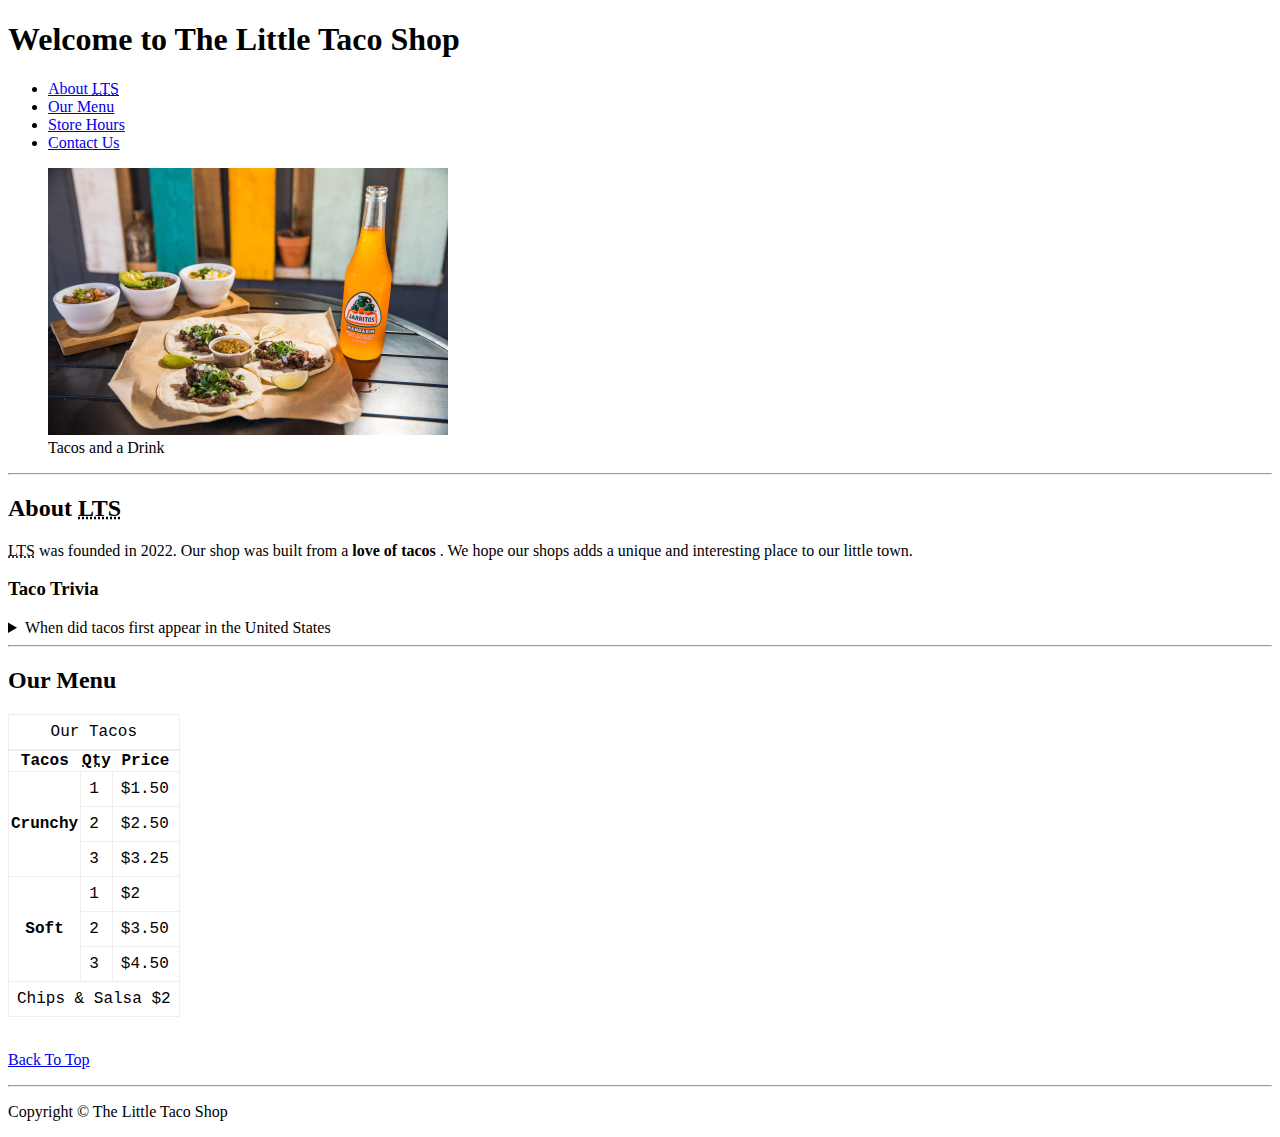
<file: Sample_project/index.html>
<!DOCTYPE html>
<html lang="en">


<head>
    <meta charset="UTF-8">
    <meta name="author" content="Bharatwaj">
    <meta name="description" content="The official website for the Little Tacp Shop">
    <title>The Little Taco Shop</title>
    <link rel="icon" href="favicon.ico" type="image/x-icon">
    <link rel="stylesheet" href="css/style.css">
</head>

<body>
    <header>
        <h1>Welcome to The Little Taco Shop</h1>

        <nav>
            <ul>
                <li>
                    <a href="#about">About <abbr title="The Little Taco Shop">LTS</abbr></a>
                </li>
                <li>
                    <a href="#menu">Our Menu</a>
                </li>
                <li>
                    <a href="hours.html">Store Hours</a>
                </li>
                <li>
                    <a href="contact.html">Contact Us</a>
                </li>
            </ul>
        </nav>

        <figure>
            <img src="img/tacos_and_drink_400x267.png" alt="Tacos and Drink" title="We love tacos!" width="400"
                height="267">
            <figcaption>
                Tacos and a Drink
            </figcaption>
        </figure>
    </header>

    <hr>

    <main>

        <article id="about">
            <h2>About <abbr title="The Little Taco Shop">LTS</abbr></h2>
            <p>
                <abbr title="The Little Taco Shop">LTS</abbr> was founded in <time datetime="2022">2022</time>. Our shop
                was built from a <strong>love of tacos</strong> . We hope our shops adds a unique and interesting place
                to our little town.
            </p>
            <aside>
                <h3>
                    Taco Trivia
                </h3>
                <details>
                    <summary>When did tacos first appear in the United States</summary>
                    <p>
                        Jefferey M. Pilcher, taco historian and professor of history at the University of Minnesota,
                        says the earliest mention of tacos in the United States are in a newspaper from <time
                            datetime="1905">1905</time>. (Source: <cite><a
                                href="https://www.smithsonianmag.com/atrs-culture/where-did-the-taco-come-from-81228162/"
                                target="_blank">Smithsonian Magazine</a></cite>)
                    </p>
                </details>
            </aside>
        </article>

        <hr>

        <article id="menu">
            <h2>Our Menu</h2>
            <table>
                <caption>Our Tacos</caption>
                <thead>
                    <tr>
                        <th>Tacos</th>
                        <th scope="col"><abbr title="Quantity">Qty</abbr></th>
                        <th scope="col">Price</th>
                    </tr>
                </thead>

                <tbody>
                    <tr>
                        <th scope="row" rowspan="3">Crunchy</th>
                        <td>1</td>
                        <td>$1.50</td>
                    </tr>
                    <tr>
                        <td>2</td>
                        <td>$2.50</td>
                    </tr>
                    <tr>
                        <td>3</td>
                        <td>$3.25</td>
                    </tr>
                    <tr>
                        <th scope="row" rowspan="3">Soft</th>
                        <td>1</td>
                        <td>$2</td>
                    </tr>
                    <tr>
                        <td>2</td>
                        <td>$3.50</td>
                    </tr>
                    <tr>
                        <td>3</td>
                        <td>$4.50</td>
                    </tr>
                </tbody>

                <tfoot>
                    <tr>
                        <td colspan="3">
                            Chips &amp; Salsa $2
                        </td>
                    </tr>
                </tfoot>

            </table>

            <br>

            <p>

            </p>

        </article>

        <p>
            <a href="#">Back To Top</a>
        </p>

    </main>


    <hr>

    <footer>
        <p>Copyright &copy; The Little Taco Shop</p>
    </footer>

</body>

</html>
</file>
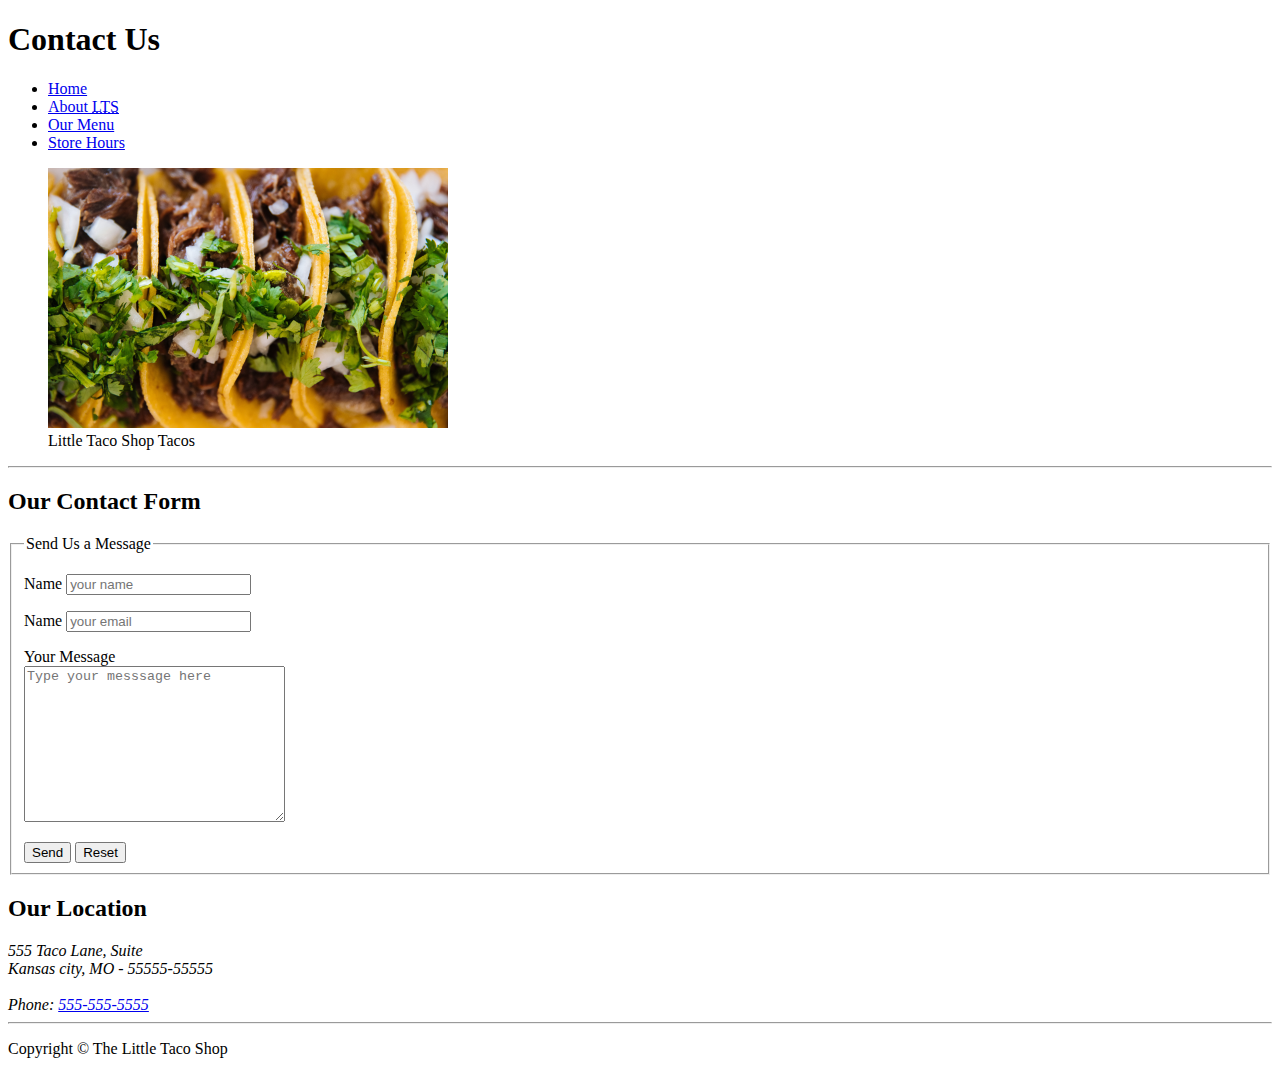
<file: Sample_project/contact.html>
<!DOCTYPE html>
<html lang="en">


<head>
    <meta charset="UTF-8">
    <meta name="author" content="Bharatwaj">
    <meta name="description" content="Contact information for the Little Taco Shop">
    <title>Contact Us</title>
    <link rel="icon" href="favicon.ico" type="image/x-icon">
    <link rel="stylesheet" href="css/style.css">
</head>

<body>
    <header>
        <h1>Contact Us</h1>

        <nav>
            <ul>
                <li>
                    <a href="/">Home</a>
                </li>
                <li>
                    <a href="/#about">About <abbr title="The Little Taco Shop">LTS</abbr></a>
                </li>
                <li>
                    <a href="/#menu">Our Menu</a>
                </li>
                <li>
                    <a href="hours.html">Store Hours</a>
                </li>
            </ul>
        </nav>

        <figure>
            <img src="img/tacos_close_up_400x260.png" alt="Little Taco shop Tacos" title="Tacos ready to eat!"
                width="400" height="260">
            <figcaption>
                Little Taco Shop Tacos
            </figcaption>
        </figure>
    </header>

    <hr>

    <main>

        <section>
            <h2>Our Contact Form</h2>

            <form action="https://httpbin.org/get" method="get">
                <fieldset>
                    <legend>Send Us a Message</legend>
                    <p>
                        <label for="name">Name</label>
                        <input type="text" name="name" id="name" placeholder="your name" required>
                    </p>
                    <p>
                        <label for="email">Name</label>
                        <input type="email" name="email" id="email" placeholder="your email" required>
                    </p>

                    <p>
                        <label for="message">Your Message</label>
                        <br>
                        <textarea name="message" id="message" cols="30" rows="10"
                            placeholder="Type your messsage here"></textarea>
                    </p>

                    <button type="submit">Send</button>
                    <button type="reset">Reset</button>
                </fieldset>

            </form>
        </section>

        <section>
            <h2>Our Location</h2>
            <address>
                555 Taco Lane, Suite
                <br>
                Kansas city, MO - 55555-55555
                <br><br>
                Phone: <a href="tel:+5555555555">555-555-5555</a>
            </address>
        </section>
    </main>


    <hr>

    <footer>
        <p>Copyright &copy; The Little Taco Shop</p>
    </footer>

</body>

</html>
</file>
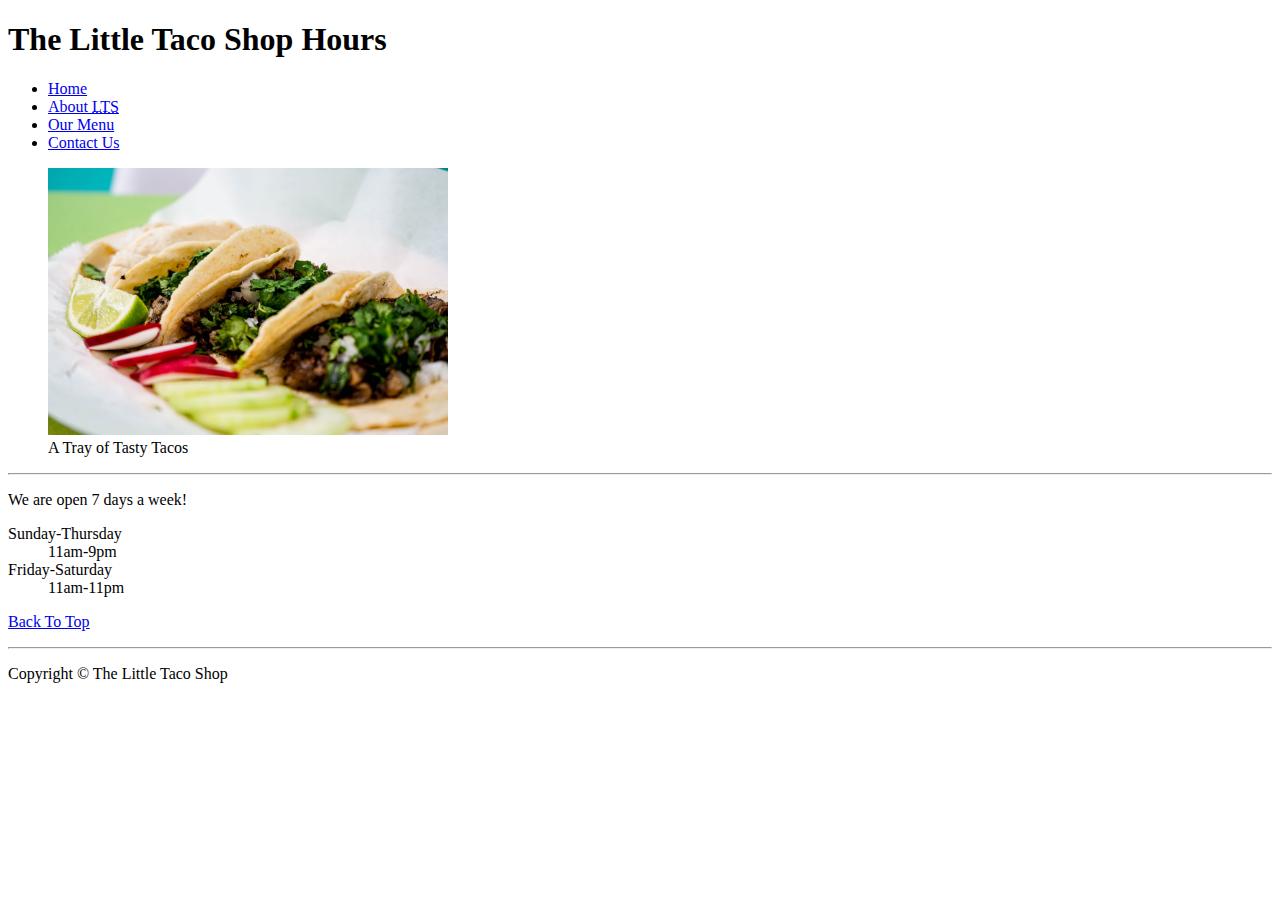
<file: Sample_project/hours.html>
<!DOCTYPE html>
<html lang="en">


<head>
    <meta charset="UTF-8">
    <meta name="author" content="Bharatwaj">
    <meta name="description" content="Store Hours for the Little Tacp Shop">
    <title>LTS Hours</title>
    <link rel="icon" href="favicon.ico" type="image/x-icon">
    <link rel="stylesheet" href="css/style.css">
</head>

<body>
    <header>
        <h1>The Little Taco Shop Hours</h1>

        <nav>
            <ul>
                <li>
                    <a href="/">Home</a>
                </li>
                <li>
                    <a href="/#about">About <abbr title="The Little Taco Shop">LTS</abbr></a>
                </li>
                <li>
                    <a href="/#menu">Our Menu</a>
                </li>
                <li>
                    <a href="contact.html">Contact Us</a>
                </li>
            </ul>
        </nav>

        <figure>
            <img src="img/tacos_tray_400x267.png" alt="A Tray of Tasty Tacos" title="We love trays of tacos!"
                width="400" height="267">
            <figcaption>
                A Tray of Tasty Tacos
            </figcaption>
        </figure>
    </header>

    <hr>

    <main>

        <p> We are open 7 days a week!</p>

        <dl>
            <dt>Sunday-Thursday</dt>
            <dd>11am-9pm</dd>

            <dt>Friday-Saturday</dt>
            <dd>11am-11pm</dd>
        </dl>

        <p>
            <a href="#">Back To Top</a>
        </p>

    </main>


    <hr>

    <footer>
        <p>Copyright &copy; The Little Taco Shop</p>
    </footer>

</body>

</html>
</file>
<file: Sample_project/css/style.css>
table,
tr,
td,
caption {
    border: 1px solid #eee;
    font-family: 'Courier New', Courier, monospace;
    border-collapse: collapse;
    padding: 0.5rem;

}
</file>
